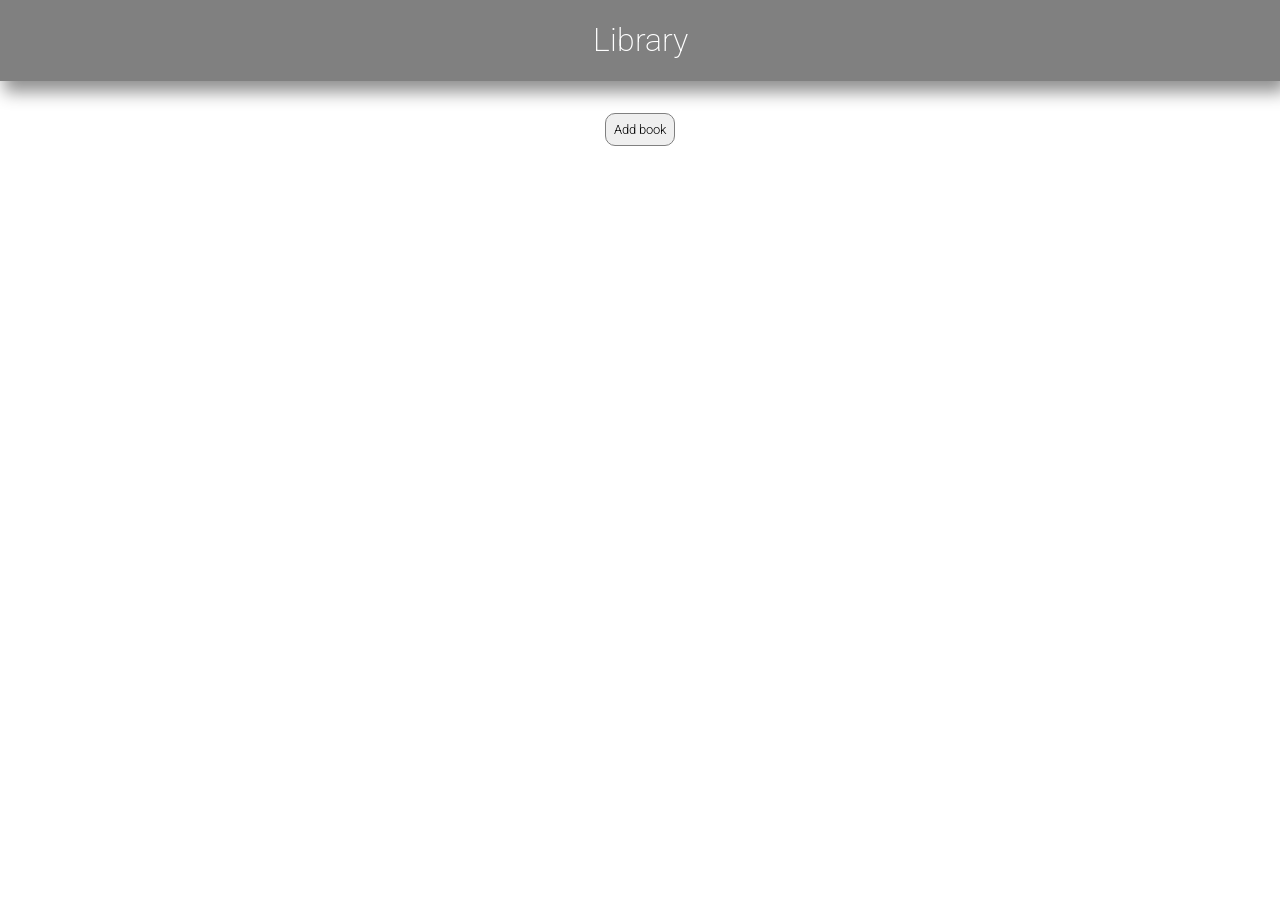
<file: index.html>
<!DOCTYPE html>
<html lang="en">
<head>
    <meta charset="UTF-8">
    <meta name="viewport" content="width=device-width, initial-scale=1.0">
    <title>Book Repository</title>
    <link rel="stylesheet" href="books.css"> 
    <link rel="preconnect" href="https://fonts.googleapis.com">
    <link rel="preconnect" href="https://fonts.gstatic.com" crossorigin>
    <link href="https://fonts.googleapis.com/css2?family=Roboto:ital,wght@0,100..900;1,100..900&display=swap" rel="stylesheet">
</head>
<body>
    
    <div class="header">
    <h1 class="title">Library</h1>
    </div>

    <div id="libraryDisplay"></div>
    
    <dialog id="dialog">
        <form id="newBook">
            <h2 for="bName">Book Name:</h2>
            <input id="bookInput" type="text" placeholder="Enter Book Name" />
            <h2 for="author">Author:</h2>
            <input id="bookAuthor" type="text" placeholder="Enter Author" />
            <h2 for="pages">Number of Pages:</h2>
            <input id="bookNumber" type="text" placeholder="Enter Page Number" />
            <h2 for="read">Read?</h2>
            <input type="checkbox" id="read" name="read" value="read">
            <button id="addBook" type="button">Add to Library</button>
        </form>
        
    </dialog>    
    
    <button id="seeDialog" type="button">Add book</button>
    
  <script src="books.js"></script>
</body>
</html>
</file>
<file: books.css>
body{ margin: 0 !important; padding: 0; display: flex; flex-direction: column; gap: 1rem;}

.header {
    background-color: gray;
    box-shadow: 5px 10px 1rem 1px rgba(0, 0, 0, 0.437);
    color: white;
    text-align: center;
    font-family: "Roboto", sans-serif;
    

    
}

.title {
    font-weight: 200;
}

#libraryDisplay {
    display: flex;
    flex-direction: row;
    flex-wrap: wrap;
}

.book {
    background-color: rgba(128, 128, 128, 0.599);
    box-shadow: 5px 10px 1rem 1px rgba(0, 0, 0, 0.437);
    color: white;
    text-align: center;
    max-width: 330px;
    margin: 1rem;
    padding: 1rem;
    font-family: "Roboto", sans-serif;
    font-optical-sizing: auto;
    font-weight: 300;
    font-style: normal;
    border-radius: 10px;
}

button{
    border: 1px gray solid;
    border-radius: 10px;
    font-family: "Roboto", sans-serif;
    font-optical-sizing: auto;
    font-weight: 300;
    font-style: normal;
    max-width: 110px;
    padding: 0.5rem;
    align-self: center;
}

h2 {
    font-weight: 300;
}

h3 {
    font-weight: 200;
}

#dialog {
    background-color: gray;
    border: 1px black solid;
    border-radius: 10px;
    font-family: "Roboto", sans-serif;
    font-optical-sizing: auto;
    font-weight: 300;
    font-style: normal;
    width: 330px;
}

input {
    padding: 0.5rem;
    border: 1px black solid;
    border-radius: 10px;
    width: 90%;
    font-family: "Roboto", sans-serif;
    font-optical-sizing: auto;
    font-weight: 300;
    font-style: normal;
}

input[type="checkbox"] {
    width: fit-content;


}

.read, .unread, .remove {
  color: #000000;
  border: none;
  padding: 8px 16px;
  border-radius: 10px;
  font-family: "Raleway";
  font-size: 1.15rem;
  font-weight: bolder;
  cursor: pointer;
}
</file>
